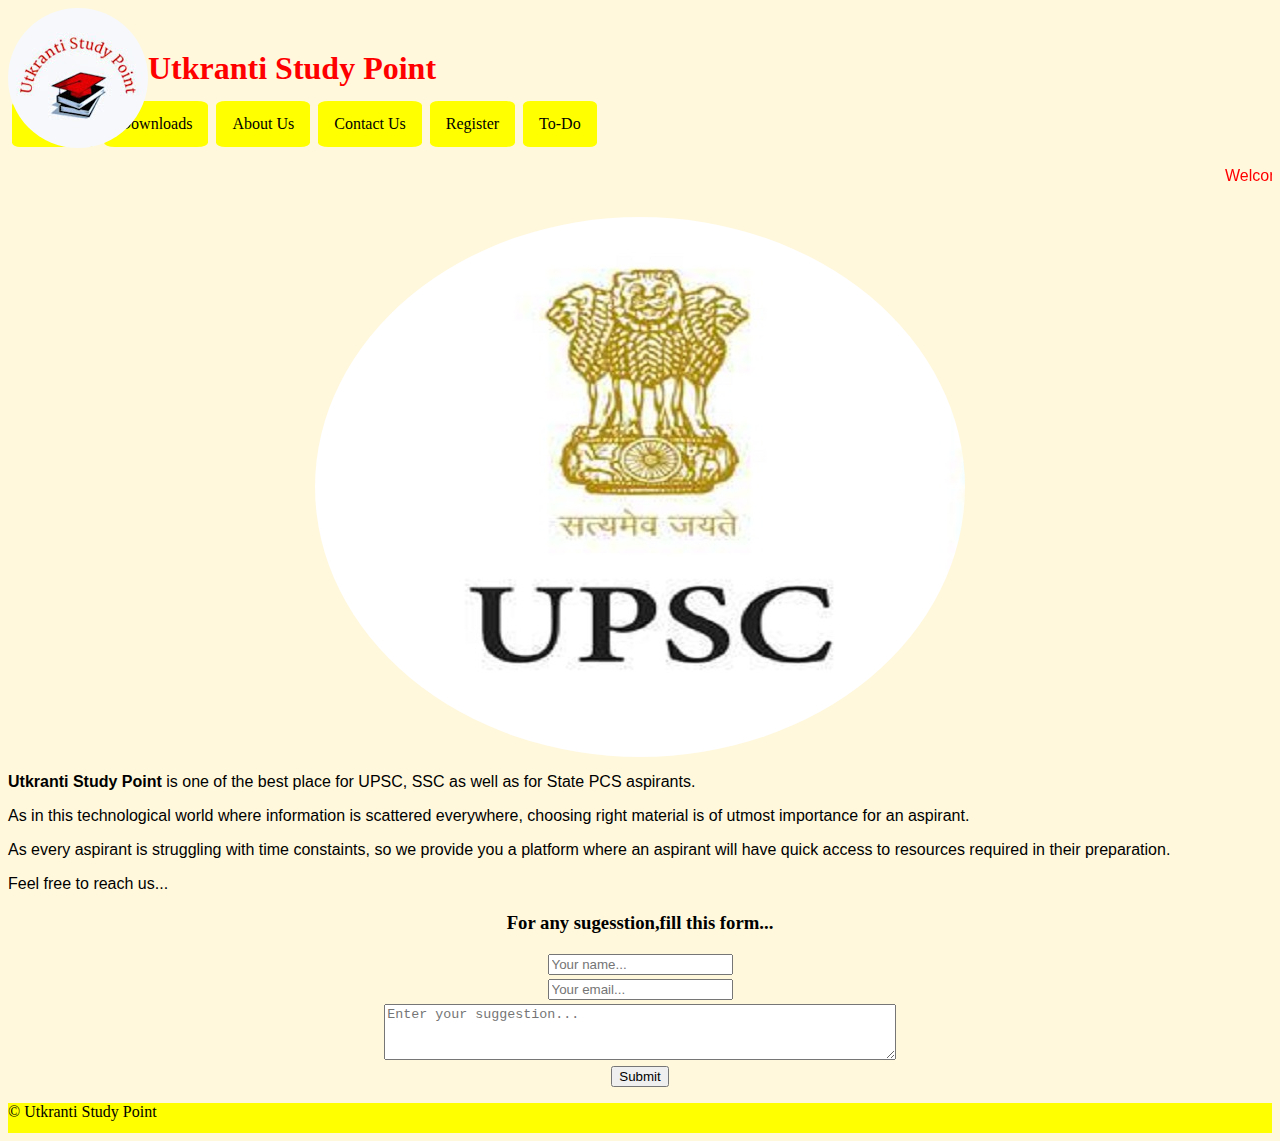
<file: index.html>
<!DOCTYPE html>

<html>
    <head>
    <meta charset="utf-8">
        <title>Utkranti Study Point</title>
        <link rel="stylesheet" type="text/css" href="style.css">
    </head>
    
    <body>
     <div class="header">
         
       <div id="logo">
           <img src="logo.jpg" alt="Utkranti Study Point">
        </div>
         <div ><h1 class="hdr">Utkranti Study Point</h1>
         </div>
         
         <nav>
         <li class="course">  <a href="javascript:void(0)" class="dropbtn">Courses</a>
         <div class="courses-content">
         <a href="https://www.upsc.gov.in/" title="Click to know more">UPSC</a>
         <a href="https://ssc.nic.in/" title="Click to know more">SSC</a>
        <a href="https://www.bankersadda.com/upcoming-bank-exams-2020/" title="Click to know more">Banking</a>
        <a href="http://www.mppsc.nic.in/" title="Click to know more">MPPSC</a>
        </div> 
      </li>
             
         <li class="course">  <a href="javascript:void(0)" class="dropbtn">Downloads</a>
         <div class="courses-content">
         <a href="http://ncert.nic.in/ebooks.html" title="Click to download">NCERT Books</a>
         <a href="https://nios.ac.in/online-course-material.aspx" title="Click to download">NIOS Materials</a>
         <a href="https://www.iasparliament.com/downloads/current-affairs-magazine" title="Click to download">Current Affairs Magazines</a>
        <a href="https://www.upsc.gov.in/examinations/previous-question-papers" title="Click to download">Previous Year Question Papers</a>
        <a href="https://freeupscmaterials.org/standard-books/" title="Click to download">Standard Books</a>
        </div> 
      </li>
             
      <li class="course">  <a href="javascript:void(0)" class="dropbtn">About Us</a>
         <div class="courses-content">
         <a href="#">Background</a>
         <a href="https://www.blogger.com/u/5/blog/posts/5707423679151182184">Blog</a>
         <a href="#">Videos</a>
        <a href="#">Achievements</a>
        </div> 
      </li>
             
      <li class="course">  <a href="javascript:void(0)" class="dropbtn">Contact Us</a>
         <div class="courses-content">
         <a href="tel:9109353232" title="Click to call">Call</a>
         <a href="#" title="Click to connect on Telegram">Connect on Telegram</a>
             <a href=" https://wa.me/919109353232/?text=Start chat" title="Click to Whatasapp us">Whatsapp</a>
        <a href="mailto:utkrantistudypoint@gmail.com" title="Click to mail us">Send mail</a>
        </div> 
      </li>
             
    <li class="course" title="Click to register">  <a href="Registration.html" class="dropbtn">Register</a> 
      </li>  
    
    <li class="course" title="Click to make daily To-Do list">  <a href="to-do.html" class="dropbtn">To-Do</a> 
      </li>         
             
             
             
         </nav>
         
        </div>
        

        
    <div class="main">
        
        <div class="marq">
        <p> <marquee width="100%" direction="left" height="30px">
      Welcome to Utkranti Study Point
       </marquee>
       </p>
        </div>
        
        <div class="upsc">
        <center><img src="upsc.jpg" alt="upsc image"></center>
            
        </div>
        
        
        
        
        <div>
        
        <p><strong>Utkranti Study Point</strong> is one of the best place for UPSC, SSC as well as for State PCS aspirants.</p>
        
        <p>As in this technological world where information is scattered everywhere, choosing right material is of utmost importance for an aspirant.</p>
        
        <p>As every aspirant is struggling with time constaints, so we provide you a platform where an aspirant will have quick access to resources required in their preparation.</p>
        
        <p>Feel free to reach us...</p>
            
        </div>   
    </div>
        
        <div class="suggest">
        <h3><center>For any sugesstion,fill this form...</center></h3>   
            
        <form>
        <center> <input type="text" placeholder="Your name..."  name=""></center>
        <center> <input type="text" placeholder="Your email..."  name=""></center>
            
        <center><textarea name="comment" placeholder="Enter your suggestion..."></textarea></center>
            
        <center>
            <button class="button">Submit</button>  
        </center>  
        </form>
        </div>
    <div class="footer">
        <p>&copy; Utkranti Study Point</p>  
    </div>
    
 </body>

</html>
</file>
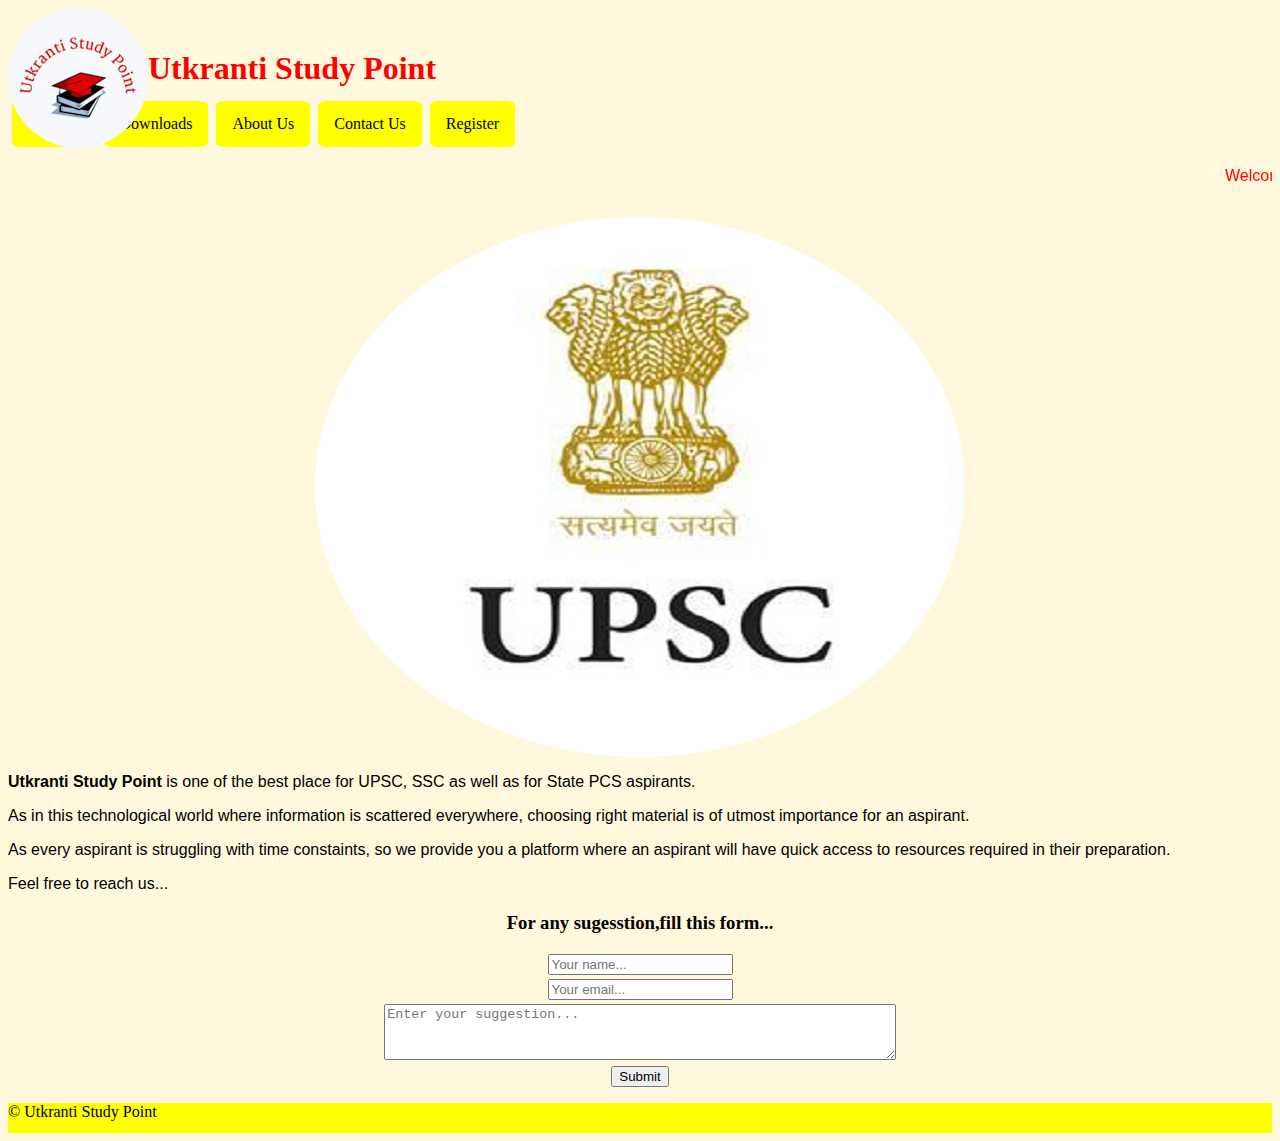
<file: Utkranti Study Point/index.html>
<!DOCTYPE html>

<html>
    <head>
    <meta charset="utf-8">
        <title>Utkranti Study Point</title>
        <link rel="stylesheet" type="text/css" href="style.css">
    </head>
    
    <body>
     <div class="header">
         
       <div id="logo">
           <img src="logo.jpg" alt="Utkranti Study Point">
        </div>
         <div ><h1 class="hdr">Utkranti Study Point</h1>
         </div>
         
         <nav>
         <li class="course">  <a href="javascript:void(0)" class="dropbtn">Courses</a>
         <div class="courses-content">
         <a href="https://www.upsc.gov.in/" title="Click to know more">UPSC</a>
         <a href="https://ssc.nic.in/" title="Click to know more">SSC</a>
        <a href="https://www.bankersadda.com/upcoming-bank-exams-2020/" title="Click to know more">Banking</a>
        <a href="http://www.mppsc.nic.in/" title="Click to know more">MPPSC</a>
        </div> 
      </li>
             
         <li class="course">  <a href="javascript:void(0)" class="dropbtn">Downloads</a>
         <div class="courses-content">
         <a href="http://ncert.nic.in/ebooks.html" title="Click to download">NCERT Books</a>
         <a href="https://nios.ac.in/online-course-material.aspx" title="Click to download">NIOS Materials</a>
         <a href="https://www.iasparliament.com/downloads/current-affairs-magazine" title="Click to download">Current Affairs Magazines</a>
        <a href="https://www.upsc.gov.in/examinations/previous-question-papers" title="Click to download">Previous Year Question Papers</a>
        <a href="https://freeupscmaterials.org/standard-books/" title="Click to download">Standard Books</a>
        </div> 
      </li>
             
      <li class="course">  <a href="javascript:void(0)" class="dropbtn">About Us</a>
         <div class="courses-content">
         <a href="#">Background</a>
         <a href="https://www.blogger.com/u/5/blog/posts/5707423679151182184">Blog</a>
         <a href="#">Videos</a>
        <a href="#">Achievements</a>
        </div> 
      </li>
             
      <li class="course">  <a href="javascript:void(0)" class="dropbtn">Contact Us</a>
         <div class="courses-content">
         <a href="tel:9109353232" title="Click to call">Call</a>
         <a href="#" title="Click to connect on Telegram">Connect on Telegram</a>
             <a href=" https://wa.me/919109353232/?text=Start chat" title="Click to Whatasapp us">Whatsapp</a>
        <a href="mailto:utkrantistudypoint@gmail.com" title="Click to mail us">Send mail</a>
        </div> 
      </li>
             
    <li class="course" title="Click to register">  <a href="Registration.html" class="dropbtn">Register</a>
         <div class="courses-content">
             
            
         
        </div> 
      </li>         
             
             
             
         </nav>
         
        </div>
        

        
    <div class="main">
        
        <div class="marq">
        <p> <marquee width="100%" direction="left" height="30px">
      Welcome to Utkranti Study Point
       </marquee>
       </p>
        </div>
        
        <div class="upsc">
        <center><img src="upsc.jpg" alt="upsc image"></center>
            
        </div>
        
        
        
        
        <div>
        
        <p><strong>Utkranti Study Point</strong> is one of the best place for UPSC, SSC as well as for State PCS aspirants.</p>
        
        <p>As in this technological world where information is scattered everywhere, choosing right material is of utmost importance for an aspirant.</p>
        
        <p>As every aspirant is struggling with time constaints, so we provide you a platform where an aspirant will have quick access to resources required in their preparation.</p>
        
        <p>Feel free to reach us...</p>
            
        </div>   
    </div>
        
        <div class="suggest">
        <h3><center>For any sugesstion,fill this form...</center></h3>   
            
        <form>
        <center> <input type="text" placeholder="Your name..."  name=""></center>
        <center> <input type="text" placeholder="Your email..."  name=""></center>
            
        <center><textarea name="comment" placeholder="Enter your suggestion..."></textarea></center>
            
        <center>
            <button class="button">Submit</button>  
        </center>  
        </form>
        </div>
    <div class="footer">
        <p>&copy; Utkranti Study Point</p>  
    </div>
    
 </body>

</html>
</file>
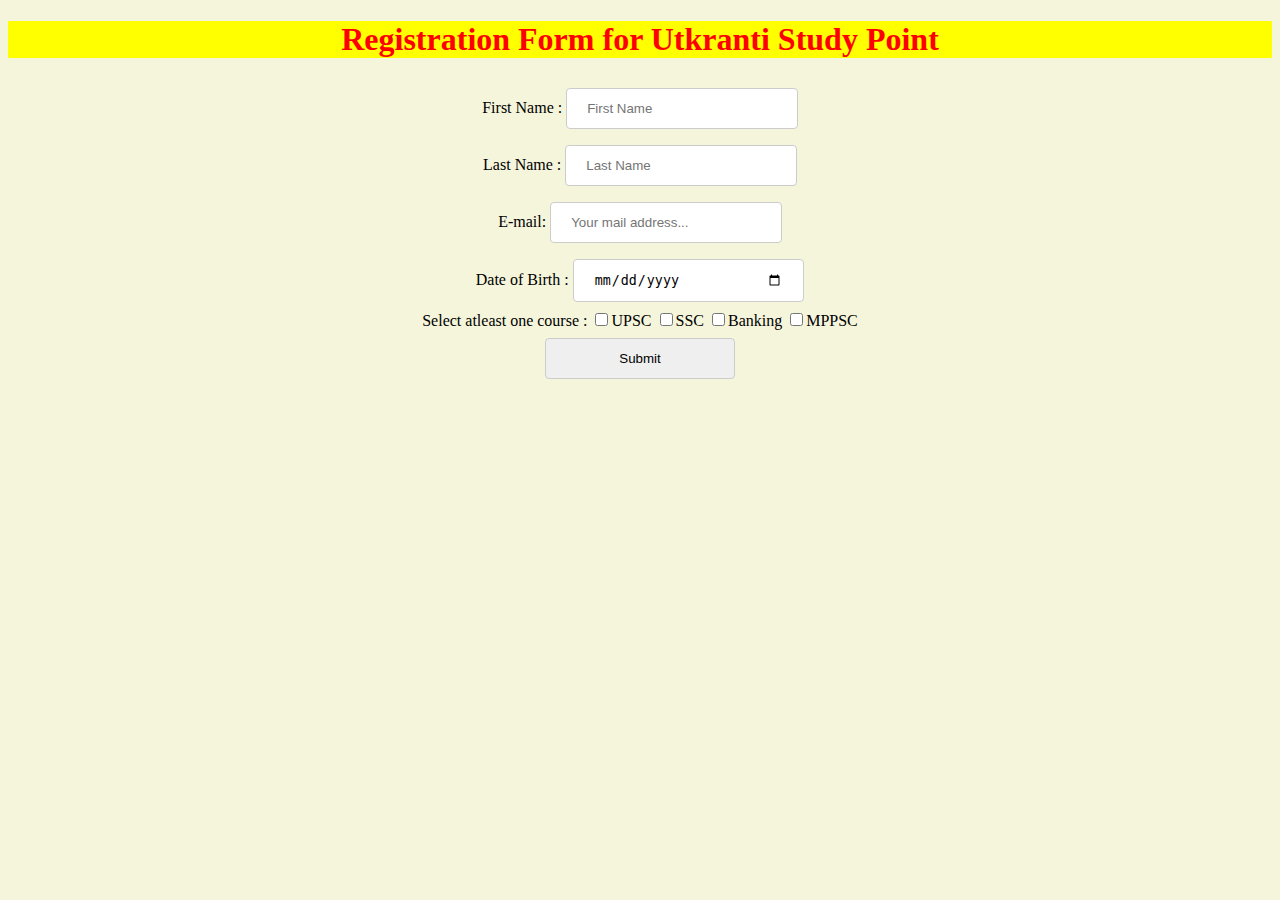
<file: Registration.html>
<!DOCTYPE html>

<html>
<head>
    <meta charset="utf-8">
    <title> Registration Form</title>
    <link rel="stylesheet" type="text/css" href="Form.css">
    </head>
    
    <body>
    <div class="header">
        <center><h1>Registration Form for Utkranti Study Point</h1></center>
        
        <form class="frm" action="Thanks.html">
            <center>First Name : <input type="text" name="firstname" placeholder="First Name" required>
            <br>
            Last Name : <input type="text" name="lastname" placeholder="Last Name" required>
            <br>  
               E-mail: <input type="text" name="lastname" placeholder="Your mail address..." required>
            <center>
            <label for=dateofebirth>Date of Birth : </label>
            <input type="date" name="dateofbirth" required>
            </center>
                
            <div class="ckbox"> Select atleast one course : <input type="checkbox" name="checkbox" value="" required>UPSC
                
             <input type="checkbox" name="checkbox">SSC
                
            <input type="checkbox" name="checkbox" value="">Banking
                
            <input type="checkbox" name="checkbox" value="">MPPSC   
            </div>
                
           <center>
               <button class="button" >Submit</button>
           </center>
            </center> 
        </form>
    </div>
    </body>
</html>
</file>
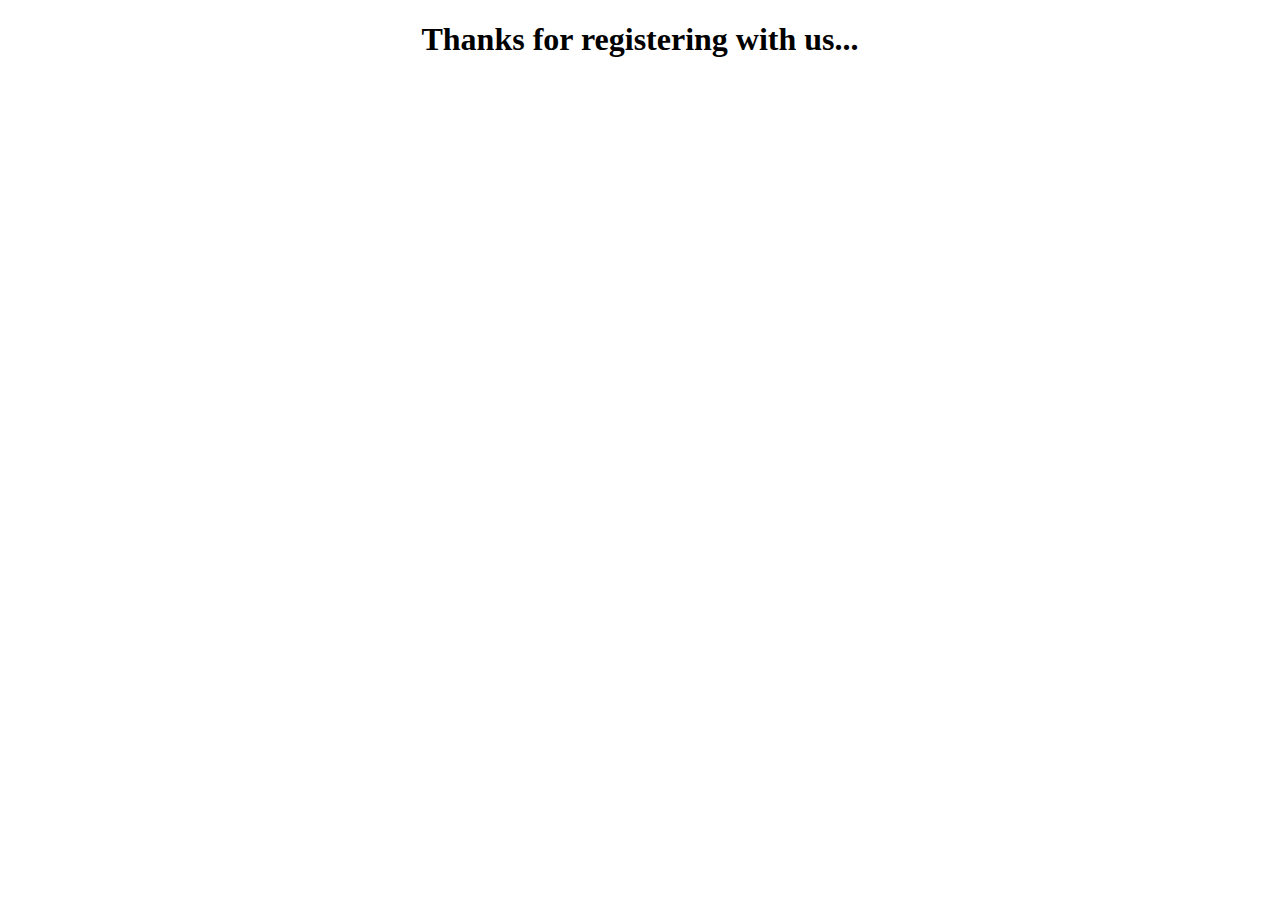
<file: Thanks.html>
<!DOCTYPE html>

<html>
<head>
<meta charset="utf-8">
    <title>Thanks for registering</title>
</head>
    
    <body>
    <center><h1>
        
        Thanks for registering with us...
        
        </h1></center>
    
    </body>
</html>
</file>
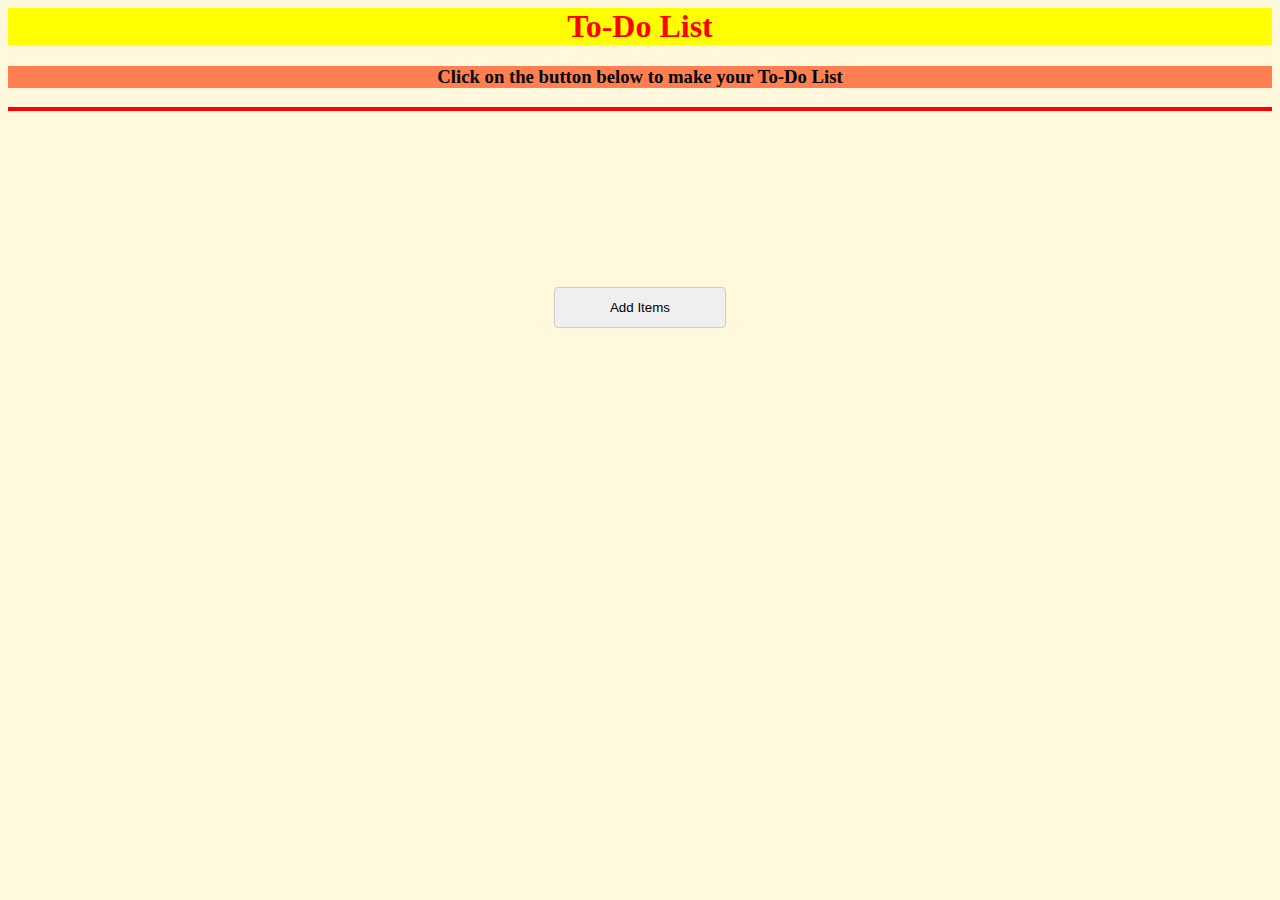
<file: to-do.html>
<style>

    body{
        background-color: cornsilk;
    }
    #h1{
        color: red;
        background-color: yellow;
    }
    #h3{
        color: black;
        background-color: coral;
    }
    .div{
        padding: 20px;
        margin: 40px;
    }
    #todo{
        text-align: center;
        padding: 50px;
        margin:auto;
        list-style: none;
    }
    hr{
        border: 2px solid;
        color: red;
    }
    #btn{
        
     width: 15%;
padding: 12px 20px;
margin: 8px 0;
display:inline-block;
border: 1px solid #ccc;
border-radius: 4px;
   
    }

</style>

<!--HTML Code -->

<!DOCTYPE html>
<html lang="en">
<head>
<meta charset="utf-8">    
<title>To-Do List</title>    
</head>

<body>
    <center><h1 id="h1">To-Do List</h1></center>
    <center><h3 id="h3">Click on the button below to make your To-Do List</h3></center>
     <hr>
       <div class="list" >
     
         <ol id="todo">
         </ol>
        </div>
    
   <div class="div">
      <center><button id="btn">Add Items
         </button></center>    
    </div>
    
    
    <script>
    document.getElementById("btn").addEventListener("click",e=>{
        const val = prompt("Enter your items");
        if(val==""){
            val = prompt("Enter your item");
        }
        else{
        const list = document.createElement("li");
        list.textContent = val;
        document.getElementById("todo").appendChild(list);
        }
    });
    
    </script>
    
</body>

</html>
</file>
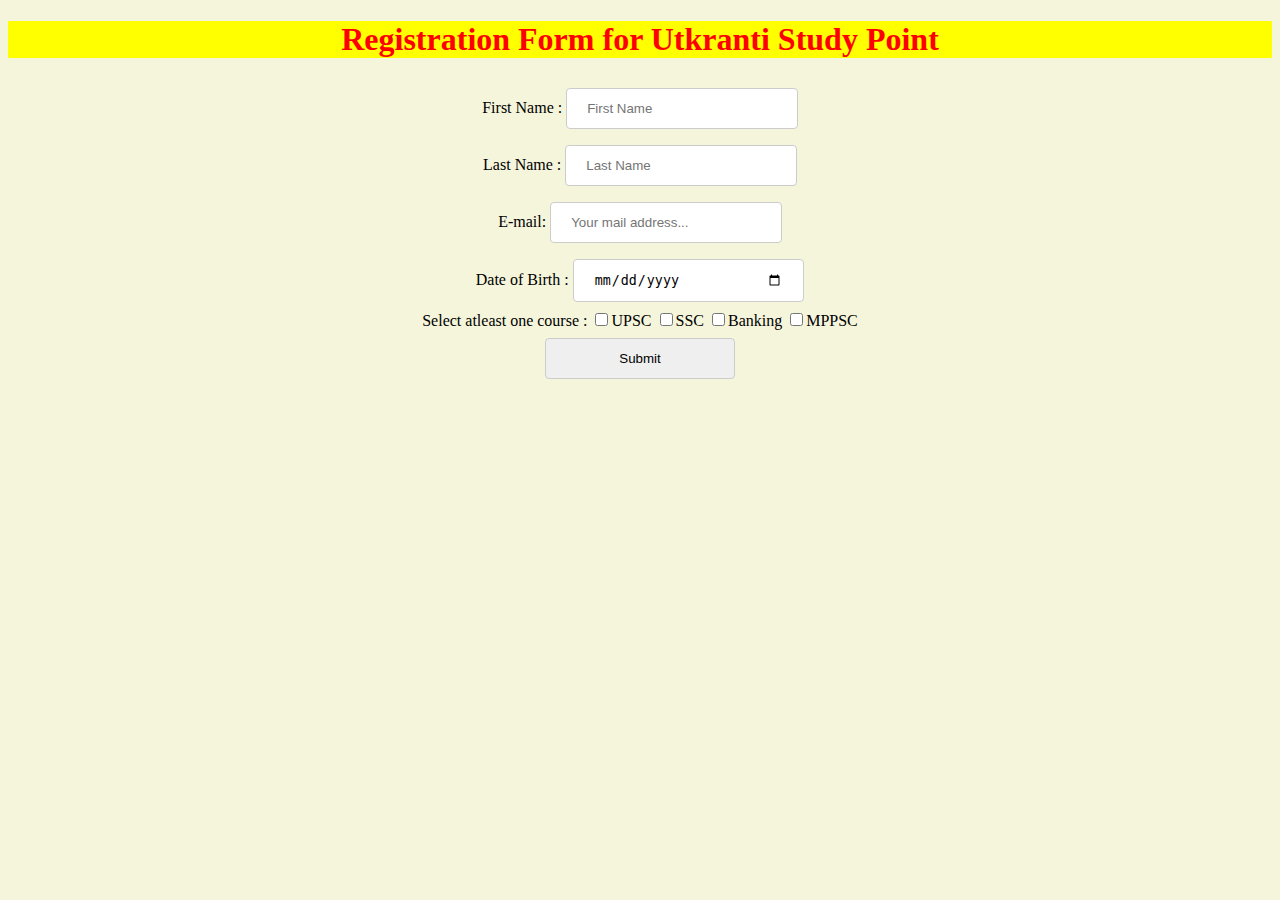
<file: Utkranti Study Point/Registration.html>
<!DOCTYPE html>

<html>
<head>
    <meta charset="utf-8">
    <title> Registration Form</title>
    <link rel="stylesheet" type="text/css" href="Form.css">
    </head>
    
    <body>
    <div class="header">
        <center><h1>Registration Form for Utkranti Study Point</h1></center>
        
        <form class="frm" action="Thanks.html">
            <center>First Name : <input type="text" name="firstname" placeholder="First Name" required>
            <br>
            Last Name : <input type="text" name="lastname" placeholder="Last Name" required>
            <br>  
               E-mail: <input type="text" name="lastname" placeholder="Your mail address..." required>
            <center>
            <label for=dateofebirth>Date of Birth : </label>
            <input type="date" name="dateofbirth" required>
            </center>
                
            <div class="ckbox"> Select atleast one course : <input type="checkbox" name="checkbox" value="" required>UPSC
                
             <input type="checkbox" name="checkbox">SSC
                
            <input type="checkbox" name="checkbox" value="">Banking
                
            <input type="checkbox" name="checkbox" value="">MPPSC   
            </div>
                
           <center>
               <button class="button" >Submit</button>
           </center>
            </center> 
        </form>
    </div>
    </body>
</html>
</file>
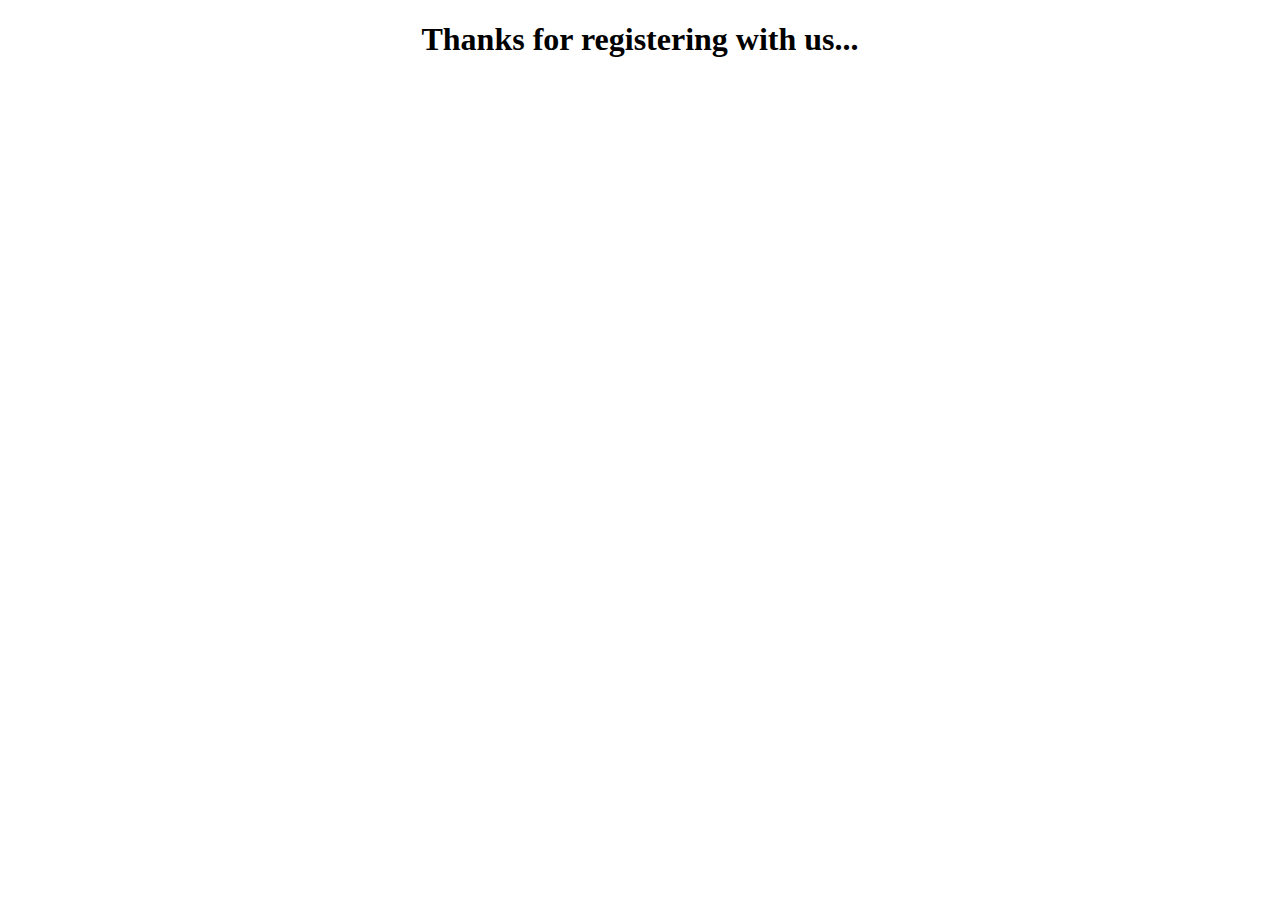
<file: Utkranti Study Point/Thanks.html>
<!DOCTYPE html>

<html>
<head>
<meta charset="utf-8">
    <title>Thanks for registering</title>
</head>
    
    <body>
    <center><h1>
        
        Thanks for registering with us...
        
        </h1></center>
    
    </body>
</html>
</file>
<file: style.css>
.header{
    align-content: center;
}



h1{
    color: red;
    margin: 10px;
    padding-top: 32px;
    }

.header li{
    border: black;  
    list-style: none;
    margin: 0px;
    float : left;
    padding: 4px;
    
}

li a:hover, .course:hover .dropbtn {
  background-color: red;
}


.course:hover{
  display: block;
}


body{
    
    background-color: cornsilk;
}


li a, .dropbtn{
 display: inline-block;
  color: black;
  text-align: center;
  padding: 14px 16px;
  text-decoration: none;
}

li.course {
  display: inline-block;
}

.courses-content {
  display: none;
  position: absolute;
  background-color: #f9f9f9;
  min-width: 160px;
  box-shadow: 0px 8px 16px 0px rgba(0,0,0,0.2);
  z-index: 1;
}

.courses-content a {
  color: black;
  padding: 12px 16px;
  text-decoration: none;
  display: block;
  text-align: left;
}

.courses-content a:hover {
    background-color: #f1f1f1;
}

.course:hover .courses-content {
  display: block;
}


nav {
  list-style-type: none;
  margin: 0;
  padding: 0;
  overflow: hidden;
}

.footer{
    background-color: yellow;
    width: 100%;
    height: 30px;
}



.main p{
    font-family: sans-serif;
    position: relative;
}


.marq{
    color: red;
}

#logo{
    float: left;
    border-radius: 50%;
    height: 5em;
    display: block;
    position: relative;
}

img{
    border-radius: 50%;
    display: block;
    overflow:hidden;
    
}


.upsc{
    height: 100%;
    display: block;
}

input{
    margin: 2px;
}

textarea{
    margin:2px;
    width: 40%;
    height: 50px;
}

.button:hover{
    display:block;
    background-color: cornflowerblue;
}

.dropbtn{
    background-color: yellow;
    border-radius: 10%;
}
</file>
<file: Utkranti Study Point/style.css>
.header{
    align-content: center;
}



h1{
    color: red;
    margin: 10px;
    padding-top: 32px;
    }

.header li{
    border: black;  
    list-style: none;
    margin: 0px;
    float : left;
    padding: 4px;
    
}

li a:hover, .course:hover .dropbtn {
  background-color: red;
}


.course:hover{
  display: block;
}


body{
    
    background-color: cornsilk;
}


li a, .dropbtn{
 display: inline-block;
  color: black;
  text-align: center;
  padding: 14px 16px;
  text-decoration: none;
}

li.course {
  display: inline-block;
}

.courses-content {
  display: none;
  position: absolute;
  background-color: #f9f9f9;
  min-width: 160px;
  box-shadow: 0px 8px 16px 0px rgba(0,0,0,0.2);
  z-index: 1;
}

.courses-content a {
  color: black;
  padding: 12px 16px;
  text-decoration: none;
  display: block;
  text-align: left;
}

.courses-content a:hover {
    background-color: #f1f1f1;
}

.course:hover .courses-content {
  display: block;
}


nav {
  list-style-type: none;
  margin: 0;
  padding: 0;
  overflow: hidden;
}

.footer{
    background-color: yellow;
    width: 100%;
    height: 30px;
}



.main p{
    font-family: sans-serif;
    position: relative;
}


.marq{
    color: red;
}

#logo{
    float: left;
    border-radius: 50%;
    height: 5em;
    display: block;
    position: relative;
}

img{
    border-radius: 50%;
    display: block;
    overflow:hidden;
    
}


.upsc{
    height: 100%;
    display: block;
}

input{
    margin: 2px;
}

textarea{
    margin:2px;
    width: 40%;
    height: 50px;
}

.button:hover{
    display:block;
    background-color: cornflowerblue;
}

.dropbtn{
    background-color: yellow;
    border-radius: 10%;
}
</file>
<file: Form.css>
h1{
    color:red;
    background-color:yellow;
}

body{
    background-color: beige;
}

input[type=text]{
    width: 15%;
    padding: 12px 20px;
    margin: 8px 0px;
    display: inline-block;
    border: 1px solid #ccc;
    border-radius: 4px;
}

input[type=date]{
    width: 15%;
padding: 12px 20px;
margin: 8px 0;
display:inline-block;
border: 1px solid #ccc;
border-radius: 4px;
}

.ckbox,input[type=checkbox]{
    display:inline-block;
    border-radius: 4px; 
    
}

.button{
     width: 15%;
padding: 12px 20px;
margin: 8px 0;
display:inline-block;
border: 1px solid #ccc;
border-radius: 4px;
   
}


.button:hover{
     display:inline-block;
    background-color: cornflowerblue;
}
</file>
<file: Utkranti Study Point/Form.css>
h1{
    color:red;
    background-color:yellow;
}

body{
    background-color: beige;
}

input[type=text]{
    width: 15%;
    padding: 12px 20px;
    margin: 8px 0px;
    display: inline-block;
    border: 1px solid #ccc;
    border-radius: 4px;
}

input[type=date]{
    width: 15%;
padding: 12px 20px;
margin: 8px 0;
display:inline-block;
border: 1px solid #ccc;
border-radius: 4px;
}

.ckbox,input[type=checkbox]{
    display:inline-block;
    border-radius: 4px; 
    
}

.button{
     width: 15%;
padding: 12px 20px;
margin: 8px 0;
display:inline-block;
border: 1px solid #ccc;
border-radius: 4px;
   
}


.button:hover{
     display:inline-block;
    background-color: cornflowerblue;
}
</file>
